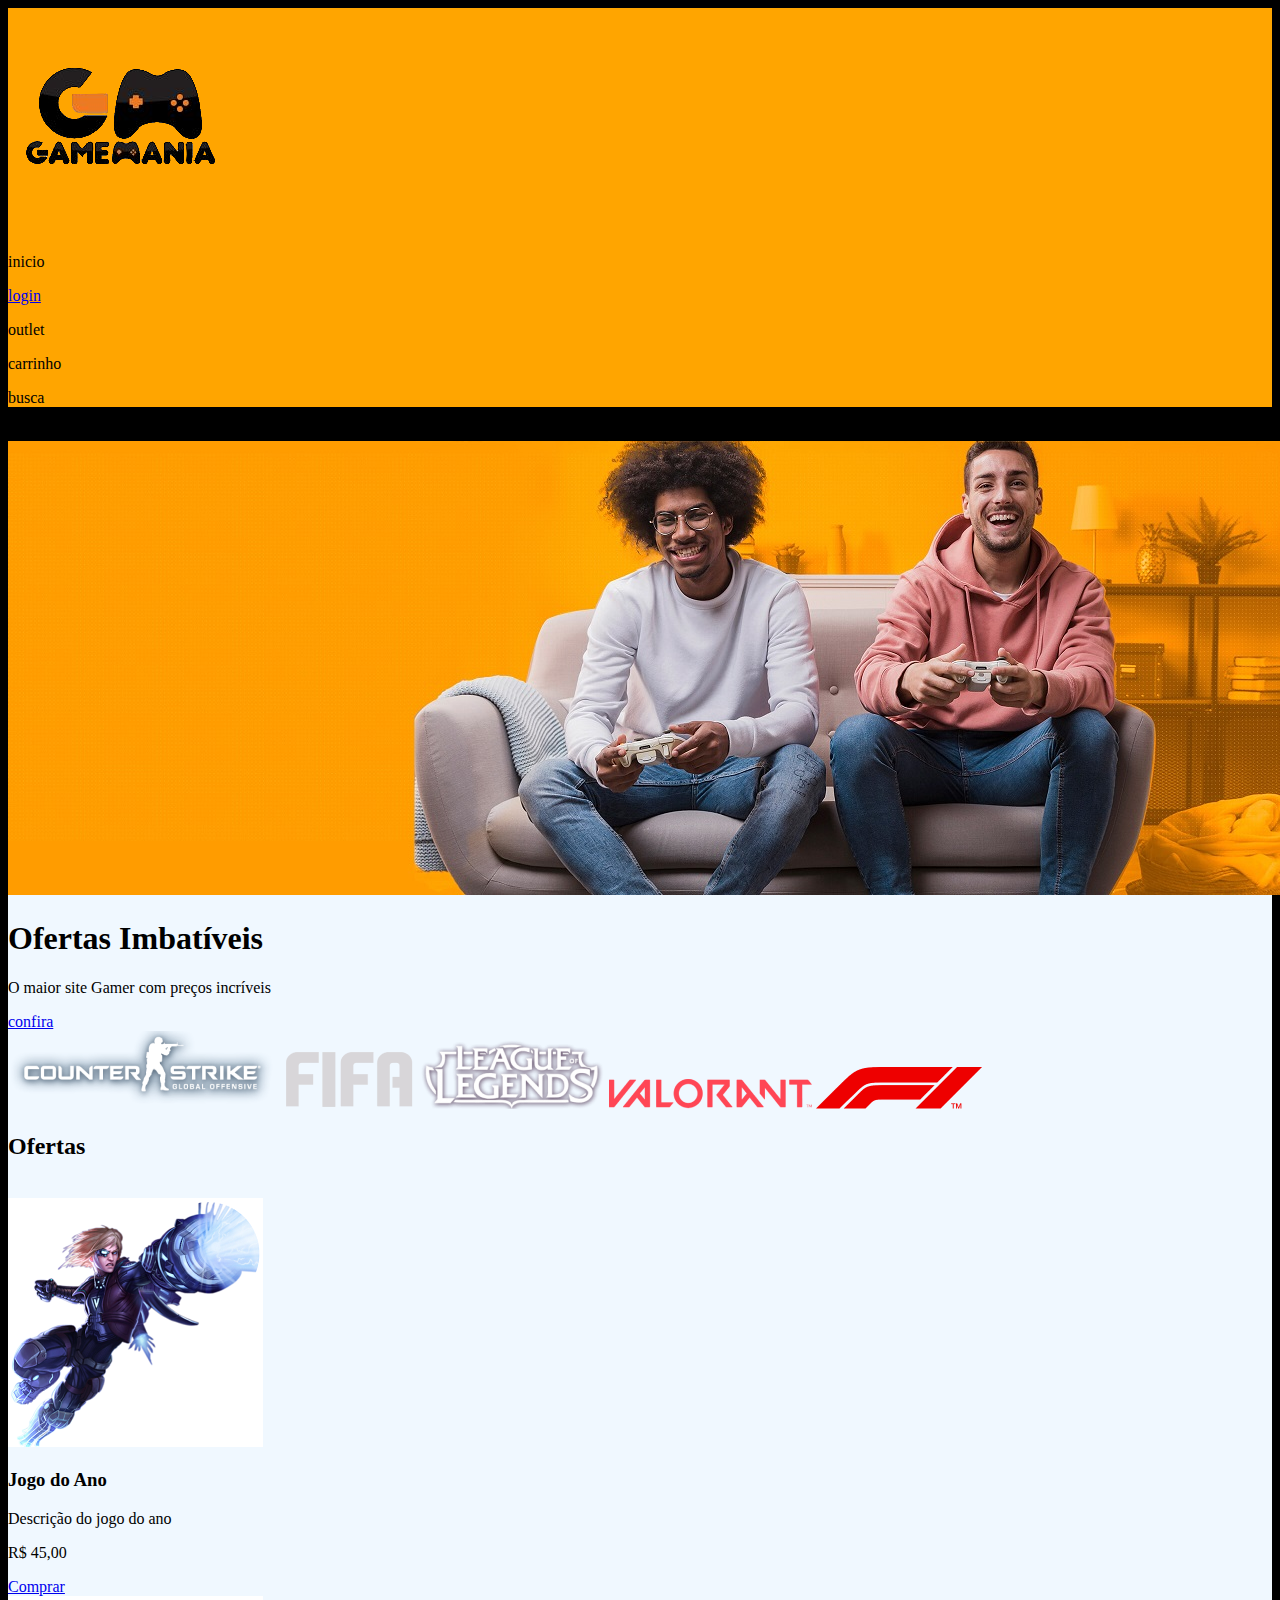
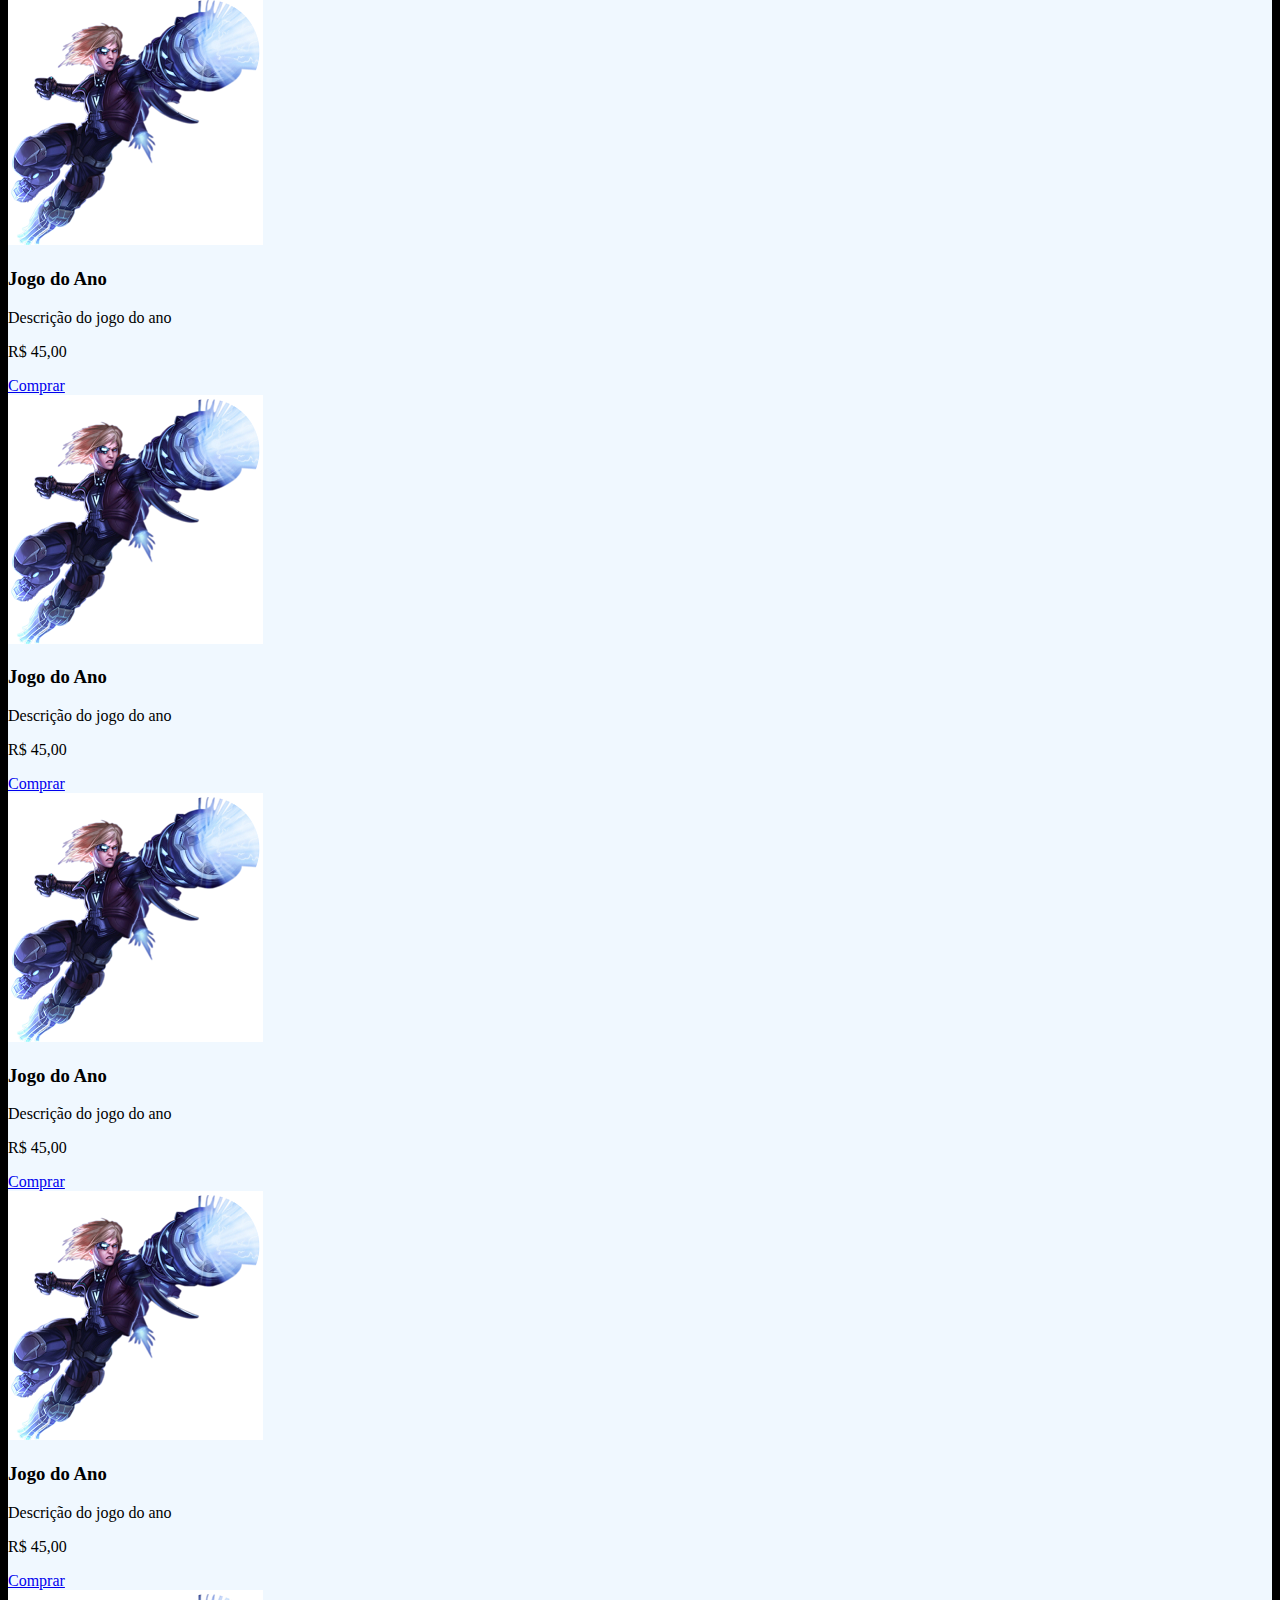
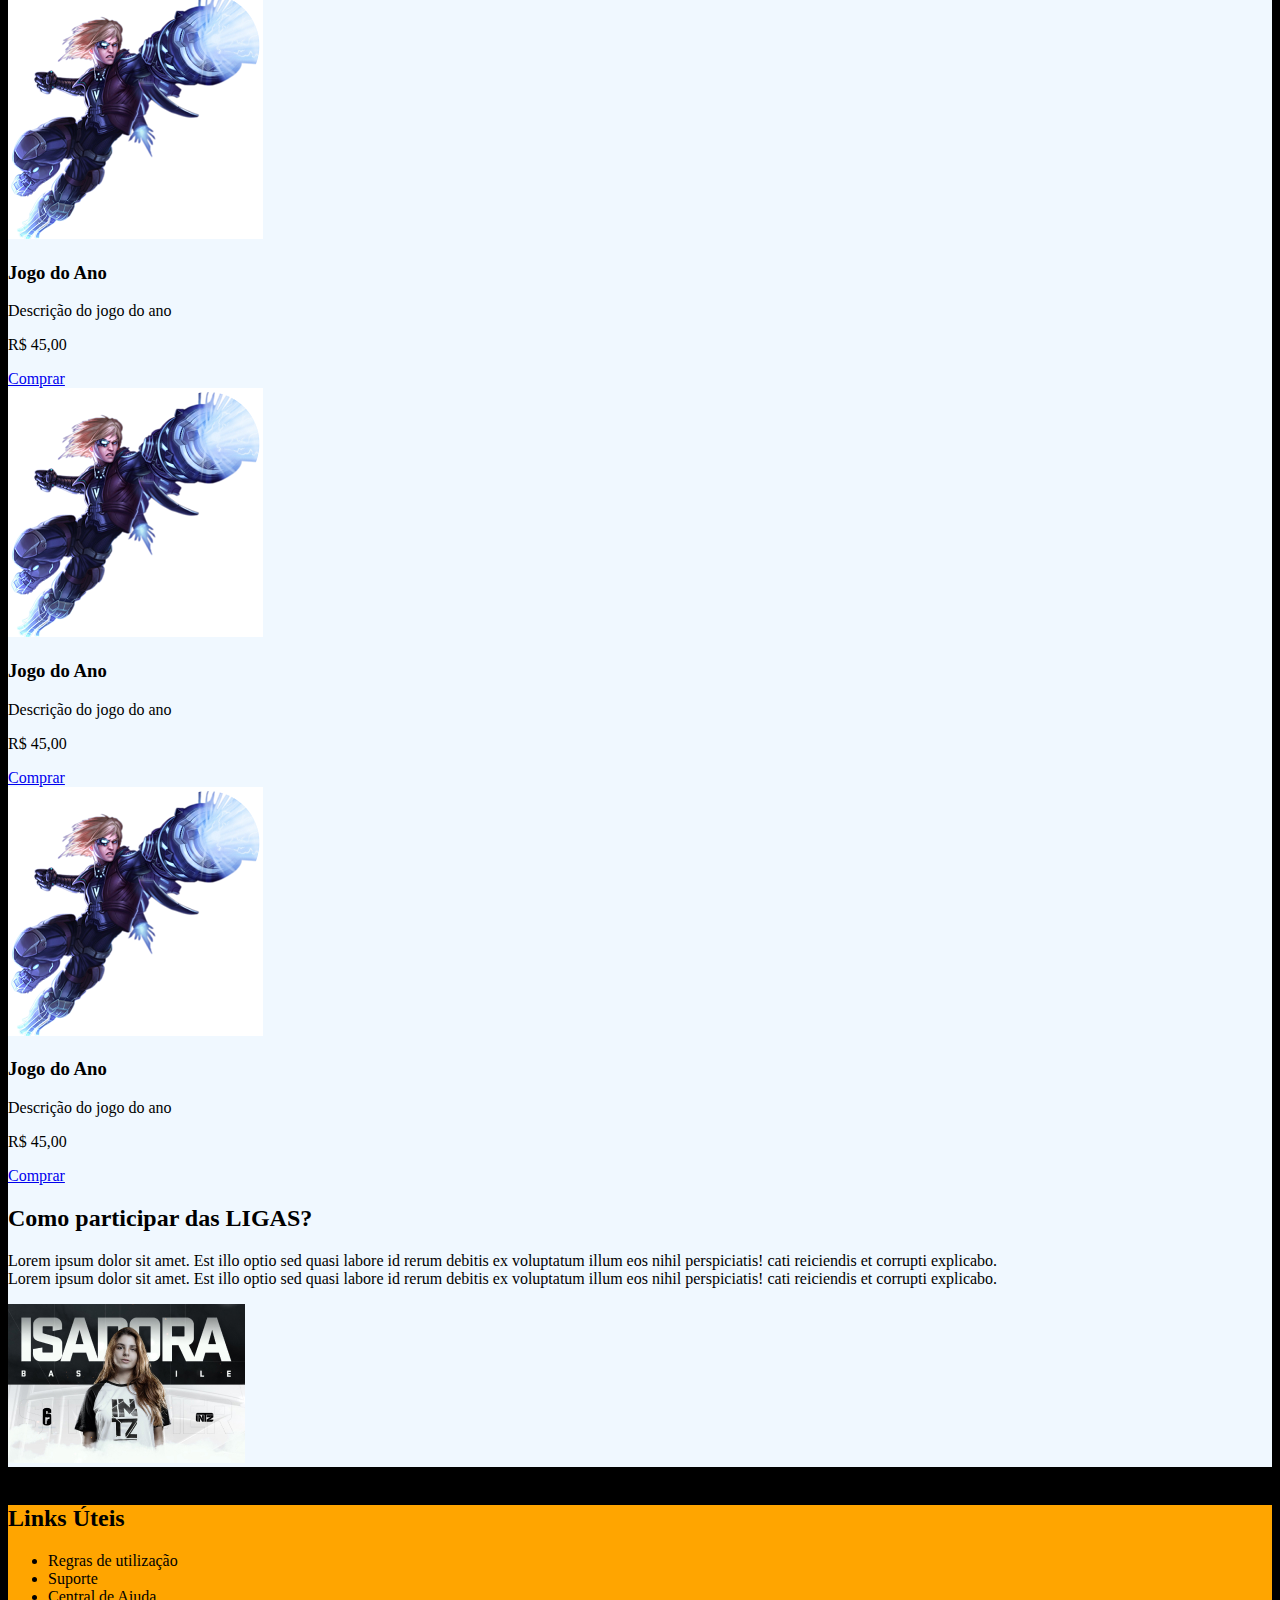
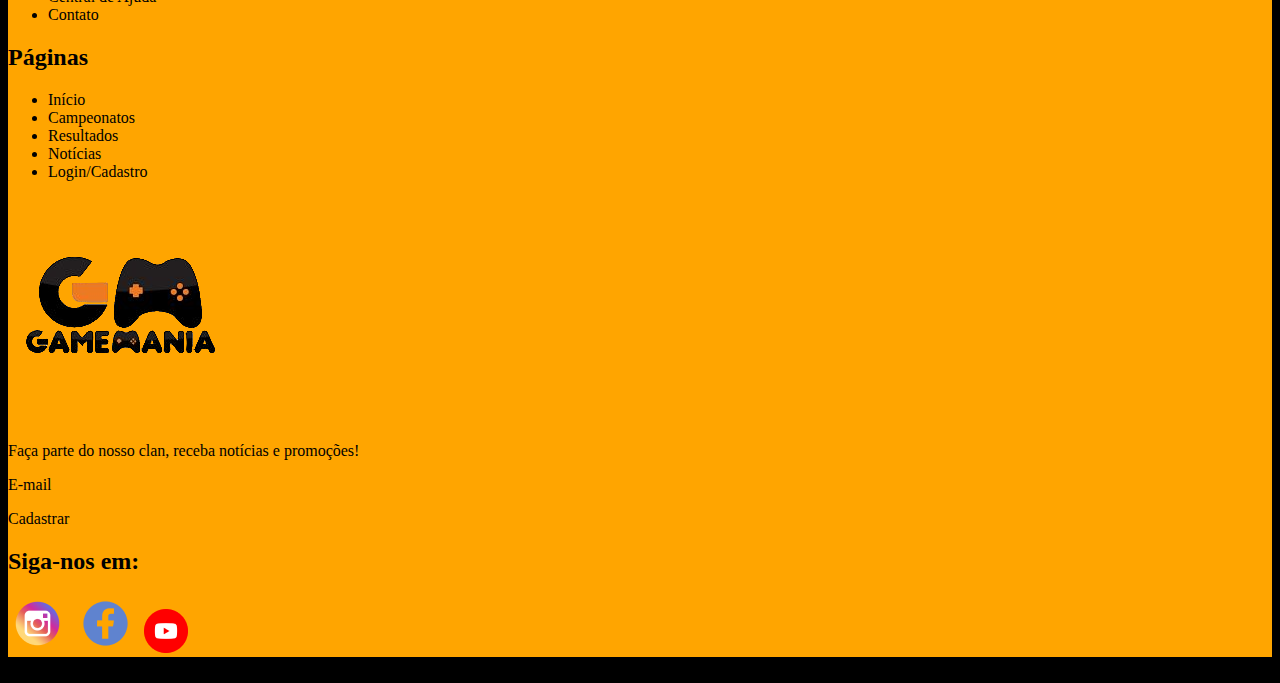
<file: SENAI - UC9/index.html>
<!DOCTYPE html>

<html lang="pt-br">
<head>
    <meta charset="UTF-8">
    <!-- meta http-arquivo -->
    <meta name="viewport" content="width=device-width, initial-scale=1.0">
    <title>Game Mania</title>
</head>
<body style="background-color: black;">
    <header style="background-color: orange;">
        <img src="img/logo_mania_sem_fundo.png" alt="Logo Game Mania">
        <nav>
            <p>inicio</p>
            <p><a href="login.html">login</a></p>
            <p>outlet</p>
            <p>carrinho</p>
            <p>busca</p>
        </nav>
    </header>
<br>
    <main style="background-color: aliceblue;">
        <img src="img/Banner.jpg" alt="Banner Destaque">
        <section>
            <h1>Ofertas Imbatíveis</h1>
            <p>O maior site Gamer com preços incríveis</p>
            <a href="#">confira</a>
        </section>

        <section>
            <img src="img/cs-logo.png" alt="Logo do CS">
            <img src="img/fifa.png" alt="Logo da Fifa">
            <img src="img/lol-logo.png" alt="Logo do LOL">
            <img src="img/valorant.png" alt="Logo do valorant">
            <img src="img/f1-logo.png" alt="Logo do f1">
        </section>
        <section>
            <h2>Ofertas</h2>
                <br>
                <img src="img/campeao-lol.png" alt="Logo Card">
                <h3>Jogo do Ano</h3>
                    <p>Descrição do jogo do ano</p>
                    <p>R$ 45,00</p>
                    <a href="#">Comprar</a>
                <br>
                <img src="img/campeao-lol.png" alt="Logo Card">
                <h3>Jogo do Ano</h3>
                    <p>Descrição do jogo do ano</p>
                    <p>R$ 45,00</p>
                    <a href="#">Comprar</a>
                <br>
                <img src="img/campeao-lol.png" alt="Logo Card">
                <h3>Jogo do Ano</h3>
                    <p>Descrição do jogo do ano</p>
                    <p>R$ 45,00</p>
                    <a href="#">Comprar</a>
                <br>
                <img src="img/campeao-lol.png" alt="Logo Card">
                <h3>Jogo do Ano</h3>
                    <p>Descrição do jogo do ano</p>
                    <p>R$ 45,00</p>
                    <a href="#">Comprar</a>
                <br>
                <img src="img/campeao-lol.png" alt="Logo Card">
                <h3>Jogo do Ano</h3>
                    <p>Descrição do jogo do ano</p>
                    <p>R$ 45,00</p>
                    <a href="#">Comprar</a>
                <br>
                <img src="img/campeao-lol.png" alt="Logo Card">
                <h3>Jogo do Ano</h3>
                    <p>Descrição do jogo do ano</p>
                    <p>R$ 45,00</p>
                    <a href="#">Comprar</a>
                <br>
                <img src="img/campeao-lol.png" alt="Logo Card">
                <h3>Jogo do Ano</h3>
                    <p>Descrição do jogo do ano</p>
                    <p>R$ 45,00</p>
                    <a href="#">Comprar</a>
                <br>
                <img src="img/campeao-lol.png" alt="Logo Card">
                <h3>Jogo do Ano</h3>
                    <p>Descrição do jogo do ano</p>
                    <p>R$ 45,00</p>
                    <a href="#">Comprar</a>
                <br>

        </section>
        <section>
            <h2>
                Como participar das LIGAS?
            </h2>
            <p>
                Lorem ipsum dolor sit amet. Est illo optio sed quasi labore id rerum debitis ex voluptatum illum eos nihil perspiciatis! cati reiciendis et corrupti explicabo.
                <br>
                Lorem ipsum dolor sit amet. Est illo optio sed quasi labore id rerum debitis ex voluptatum illum eos nihil perspiciatis! cati reiciendis et corrupti explicabo.
            </p>
            <img src="img/cardnews.jpg" alt="Jogadora">
        </section>
    </main>
<br>
    <footer style="background-color: orange">
        <h2>
            Links Úteis
        </h2>
        <ul>
            <li>Regras de utilização</li>
            <li>Suporte</li>
            <li>Central de Ajuda</li>
            <li>Contato</li>
        </ul>

        <h2>
            Páginas
        </h2>
        <ul>
            <li>Início</li>
            <li>Campeonatos</li>
            <li>Resultados</li>
            <li>Notícias</li>
            <li>Login/Cadastro</li>
        </ul>
        <img src="img/logo_mania_sem_fundo.png" alt="Logo do rodapé">

        <p>Faça parte do nosso clan, receba notícias e promoções!</p>

        <form action="">
            <p>E-mail</p>
            <p>Cadastrar</p>
        </form>
        <h2>Siga-nos em:</h2>
        <img src="img/logo-instagram.png" alt="Logo do Instagram">
        <img src="img/logo-facebook.png" alt="Logo do Facebook">
        <img src="img/logo-yt.png" alt="Logo do Youtube">
    </footer>
<br>
</body>
</html>
</file>
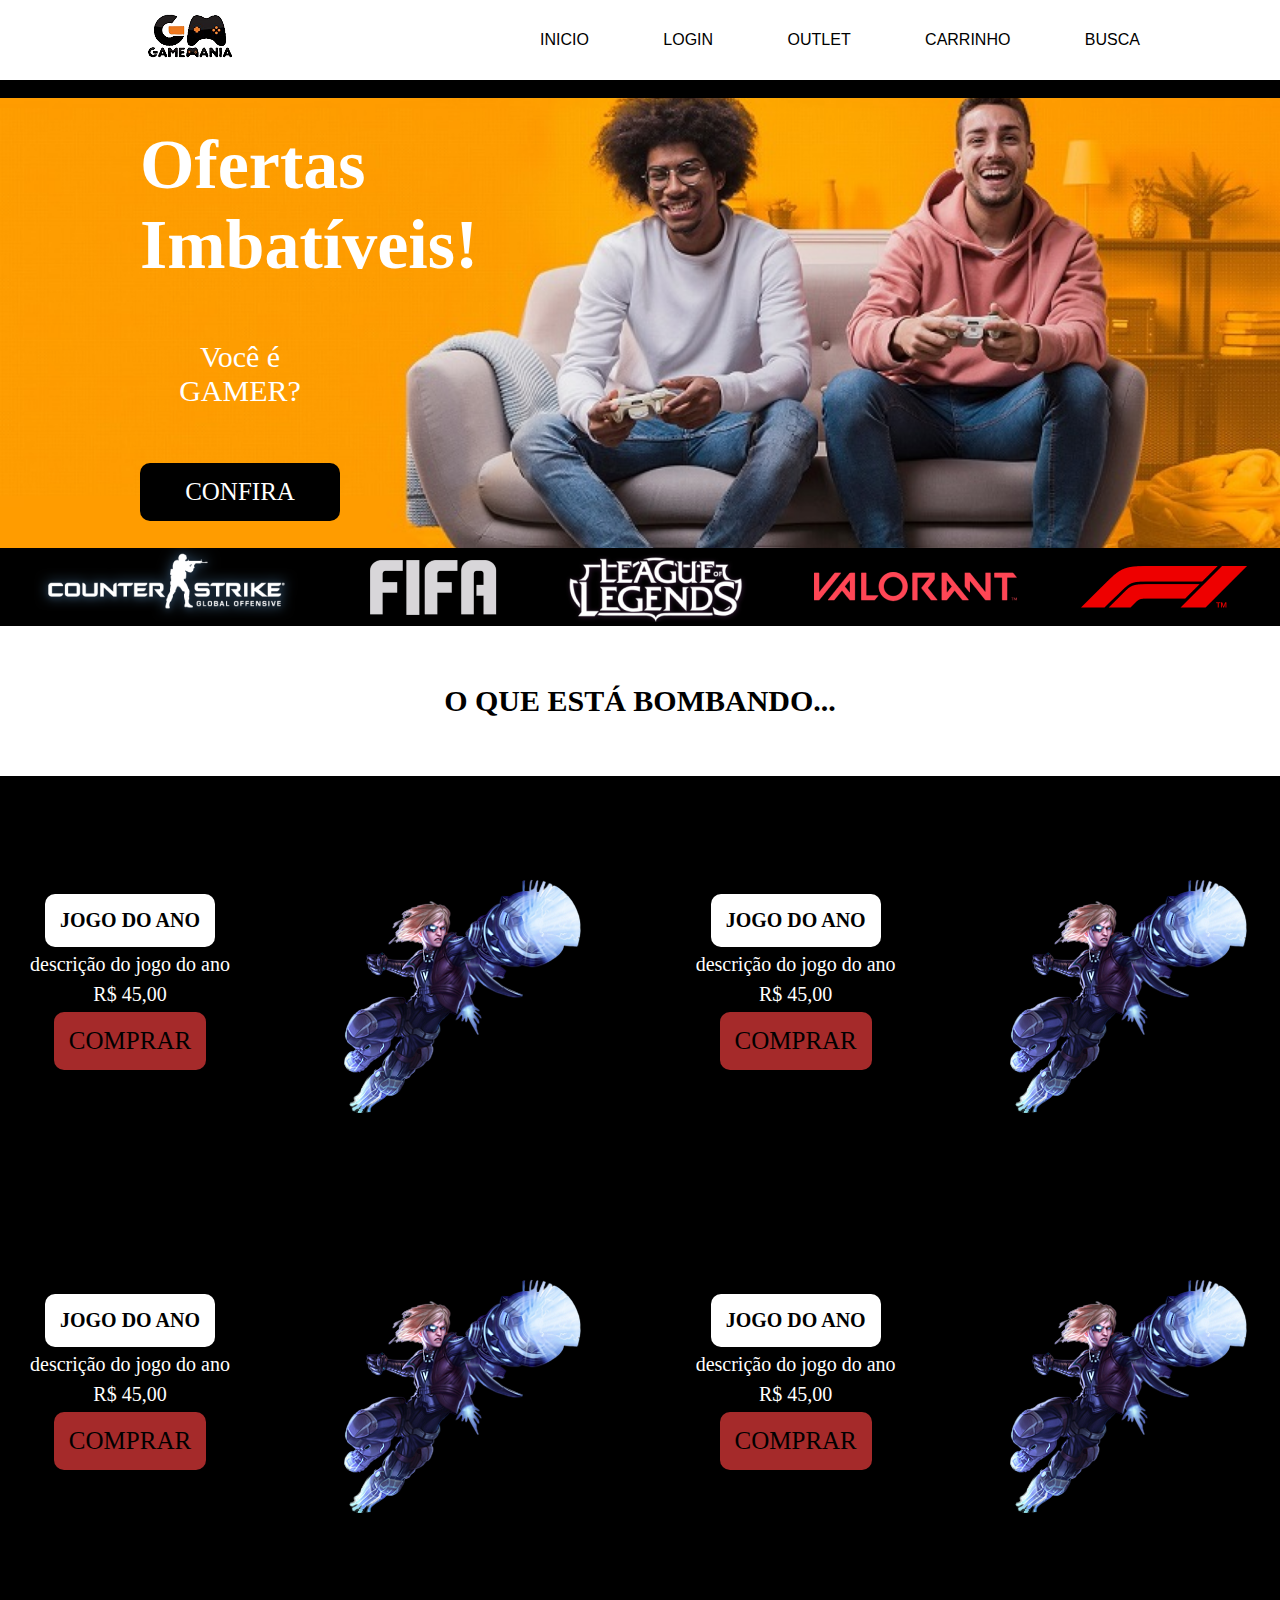
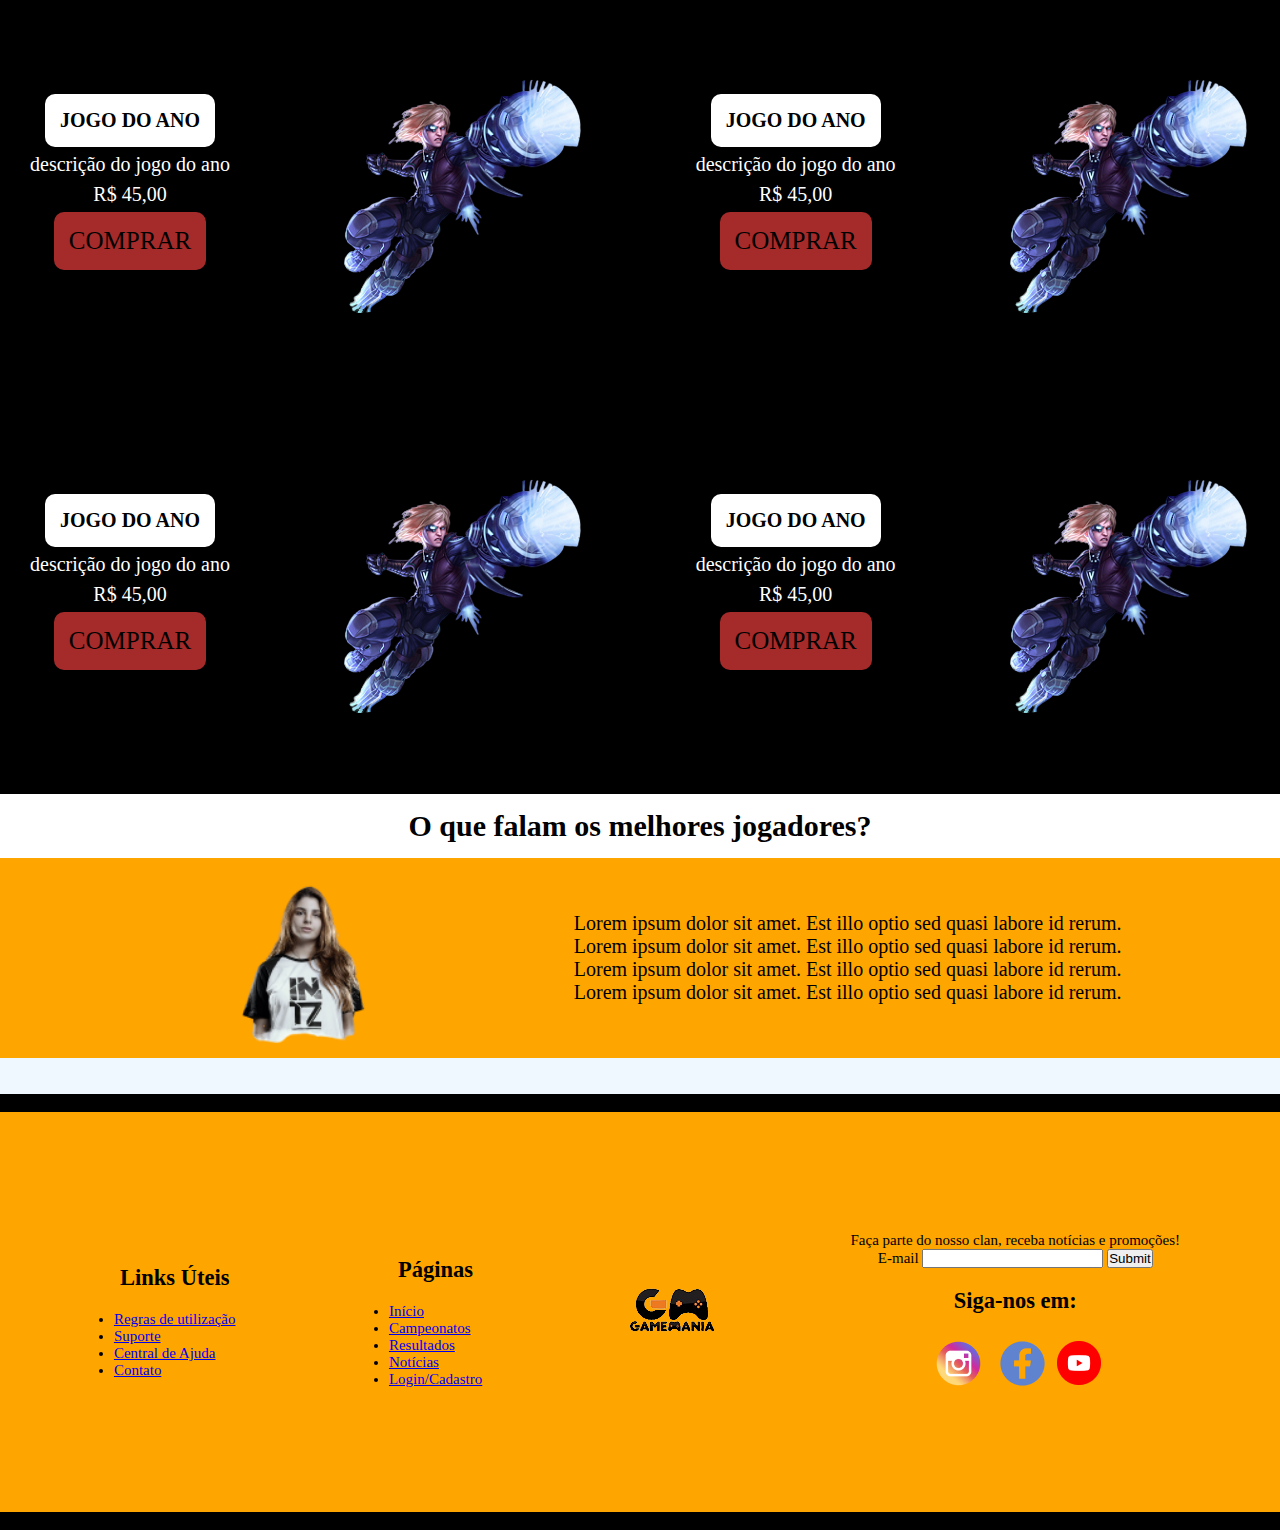
<file: SENAI - UC9 - ER02 - BOOTSTRAP/index_er02.html>
<!DOCTYPE html>

<html lang="pt-br">
<head>
    <meta charset="UTF-8">
    <!-- meta http-arquivo -->
    <meta name="viewport" content="width=device-width, initial-scale=1.0">
    <link rel="stylesheet" href="css/style.css">
    <title>Home - Game Mania</title>
    <link rel="stylesheet" type="text/css" href="css/style.css">
    <link href="https://cdn.jsdelivr.net/npm/bootstrap@5.0.2/dist/css/bootstrap.min.css" rel="stylesheet" integrity="sha384-EVSTQN3/azprG1Anm3QDgpJLIm9Nao0Yz1ztcQTwFspd3yD65VohhpuuCOmLASjC" crossorigin="anonymous">
</head>
<body style="background-color: black;">
    <header>
        <div class="container-grid cabecalho">
            <a href="index_er02.html"><img src="img/logo_mania_sem_fundo.png" alt="Logo Game Mania"></a>
            <nav class="menu">
                <a href="">inicio</a>
                <a href="login_er02.html">login</a>
                <a href="">outlet</a>
                <a href="">carrinho</a>
                <a href="">busca</a>
            </nav>
        </div>
    </header>
<br>
    <main style="background-color: aliceblue;">
        
        <section class="banner">
            <div class="container-grid posicionamento-banner">
                <div class="conteudo-banner">
                    <h1>Ofertas Imbatíveis!</h1>
                    <p>Você é GAMER?</p>
                    <a href="#">confira</a>
                </div>
               
            </div>
        </section>

        <section class="container-grid logos">
            <img src="img/cs-logo.png" alt="Logo do CS">
            <img src="img/fifa.png" alt="Logo da Fifa">
            <img src="img/lol-logo.png" alt="Logo do LOL">
            <img src="img/valorant.png" alt="Logo do valorant">
            <img src="img/f1-logo.png" alt="Logo do f1">
        </section>
        
        <section class="container-grid ofertas">
                <h2>O que está bombando...</h2>
                <br>
                <div class="linha1">
                    <img src="img/campeao-lol.png" alt="Logo Card">
                    <div class="ofertas-texto">
                        <h3>jogo do ano</h3>
                        <p>descrição do jogo do ano</p>
                        <p>R$ 45,00</p>
                        <a href="#">comprar</a>
                    <br>
                    </div>
                    <img src="img/campeao-lol.png" alt="Logo Card">
                    <div class="ofertas-texto">
                        <h3>jogo do ano</h3>
                        <p>descrição do jogo do ano</p>
                        <p>R$ 45,00</p>
                        <a href="#">comprar</a>
                    <br>
                    </div>
                </div>
                <div class="linha1">
                    <img src="img/campeao-lol.png" alt="Logo Card">
                    <div class="ofertas-texto">
                        <h3>jogo do ano</h3>
                        <p>descrição do jogo do ano</p>
                        <p>R$ 45,00</p>
                        <a href="#">comprar</a>
                    <br>
                    </div>
                    <img src="img/campeao-lol.png" alt="Logo Card">
                    <div class="ofertas-texto">
                        <h3>jogo do ano</h3>
                        <p>descrição do jogo do ano</p>
                        <p>R$ 45,00</p>
                        <a href="#">comprar</a>
                    <br>
                    </div>
                </div>
                <div class="linha1">
                    <img src="img/campeao-lol.png" alt="Logo Card">
                    <div class="ofertas-texto">
                        <h3>jogo do ano</h3>
                        <p>descrição do jogo do ano</p>
                        <p>R$ 45,00</p>
                        <a href="#">comprar</a>
                    <br>
                    </div>
                    <img src="img/campeao-lol.png" alt="Logo Card">
                    <div class="ofertas-texto">
                        <h3>jogo do ano</h3>
                        <p>descrição do jogo do ano</p>
                        <p>R$ 45,00</p>
                        <a href="#">comprar</a>
                    <br>
                    </div>
                </div>
                <div class="linha1">
                    <img src="img/campeao-lol.png" alt="Logo Card">
                    <div class="ofertas-texto">
                        <h3>jogo do ano</h3>
                        <p>descrição do jogo do ano</p>
                        <p>R$ 45,00</p>
                        <a href="#">comprar</a>
                    <br>
                    </div>
                    <img src="img/campeao-lol.png" alt="Logo Card">
                    <div class="ofertas-texto">
                        <h3>jogo do ano</h3>
                        <p>descrição do jogo do ano</p>
                        <p>R$ 45,00</p>
                        <a href="#">comprar</a>
                    <br>
                    </div>
                </div>
            </div>
            
        </section>
        
        <section class="info">
            <h2>
                O que falam os melhores jogadores?
            </h2>
            <div class="posicao-info">
                <p>
                    Lorem ipsum dolor sit amet. Est illo optio sed quasi labore id rerum.
                    <br>
                    Lorem ipsum dolor sit amet. Est illo optio sed quasi labore id rerum.
                    <br>
                    Lorem ipsum dolor sit amet. Est illo optio sed quasi labore id rerum.
                    <br>
                    Lorem ipsum dolor sit amet. Est illo optio sed quasi labore id rerum.
                </p>
                <img src="img/cardnews.png" alt="Jogadora">
            </div>

        </section>
    </main>
<br>
    <footer class="rodape">
        <div class="coluna1">
            <h2>
                Links Úteis
            </h2>
            <ul>
                <li><a href="#">Regras de utilização</a></li>
                <li><a href="#">Suporte</a></li>
                <li><a href="#">Central de Ajuda</a></li>
                <li><a href="#">Contato</a></li>
            </ul>
        </div>
        <div class="coluna2">
            <h2>
                Páginas
            </h2>
            <ul>
                <li><a href="#">Início</a></li>
                <li><a href="#">Campeonatos</a></li>
                <li><a href="#">Resultados</a></li>
                <li><a href="#">Notícias</a></li>
                <li><a href="#">Login/Cadastro</a></li>
            </ul>
        </div>
        <img src="img/logo_mania_sem_fundo.png" alt="Logo do rodapé">
        <div class="coluna3">
            <p>Faça parte do nosso clan, receba notícias e promoções!</p>
            <form action="">
                <label for="email">E-mail</label>
                <input type="email" id="fulano@empresa.com">
                <input type="submit" id="btn-inscrever" name="btn-inscrever" placeholder="Inscrever" required>
            </form>

            <h2>Siga-nos em:</h2>
            <div class="posicao-logos">
                <img src="img/logo-instagram.png" alt="Logo do Instagram">
                <img src="img/logo-facebook.png" alt="Logo do Facebook">
                <img src="img/logo-yt.png" alt="Logo do Youtube">
            </div>
        </div>
        
    </footer>
<br>
</body>
<script src="https://cdn.jsdelivr.net/npm/bootstrap@5.0.2/dist/js/bootstrap.bundle.min.js" integrity="sha384-MrcW6ZMFYlzcLA8Nl+NtUVF0sA7MsXsP1UyJoMp4YLEuNSfAP+JcXn/tWtIaxVXM" crossorigin="anonymous"></script>
</html>
</file>
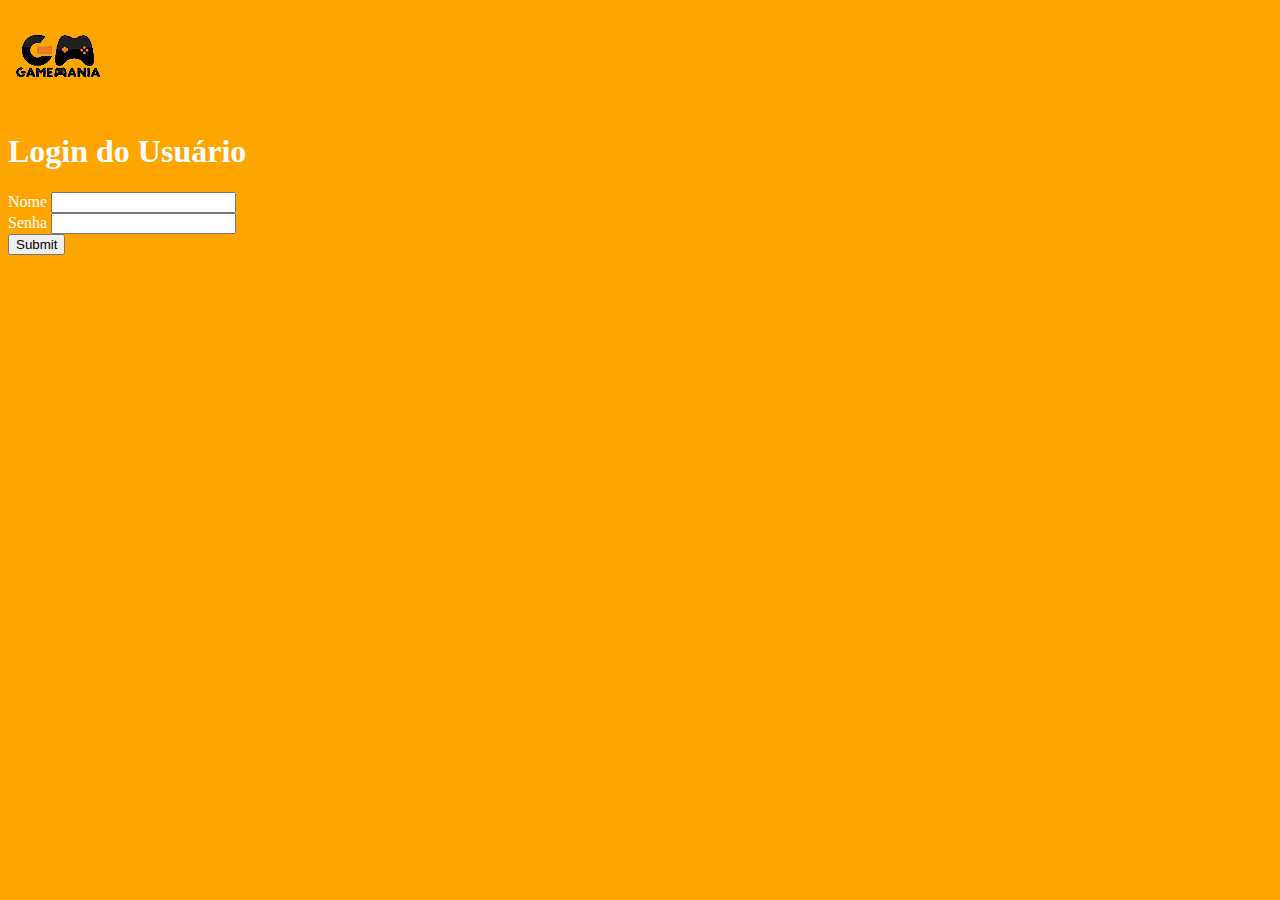
<file: SENAI - UC9 - ER02 - BOOTSTRAP/login_er02.html>
<!DOCTYPE html>
<html lang="pt-br">
<head>
    <meta charset="UTF-8">
    <meta http-equiv="X-UA-Compatible" content="IE=edge">
    <meta name="viewport" content="width=device-width, initial-scale=1.0">
    <title>Login</title>
</head>
<body style="background-color: orange; color: white;" >
    <a href="index_er02.html"><img src="img/logo_mania_sem_fundo.png" alt="Logo Game Mania"></a>
    <h1>
        Login do Usuário
    </h1>
    <form>
        <label for="name">Nome</label>
        <input type="text" id="name"><br>
        <label for="password-example">Senha</label>
        <input type="password" id="password-example"><br>
        <input type="submit" id="btn-enviar" name="btn-enviar" required>
    </form>
</body>
</html>
</file>
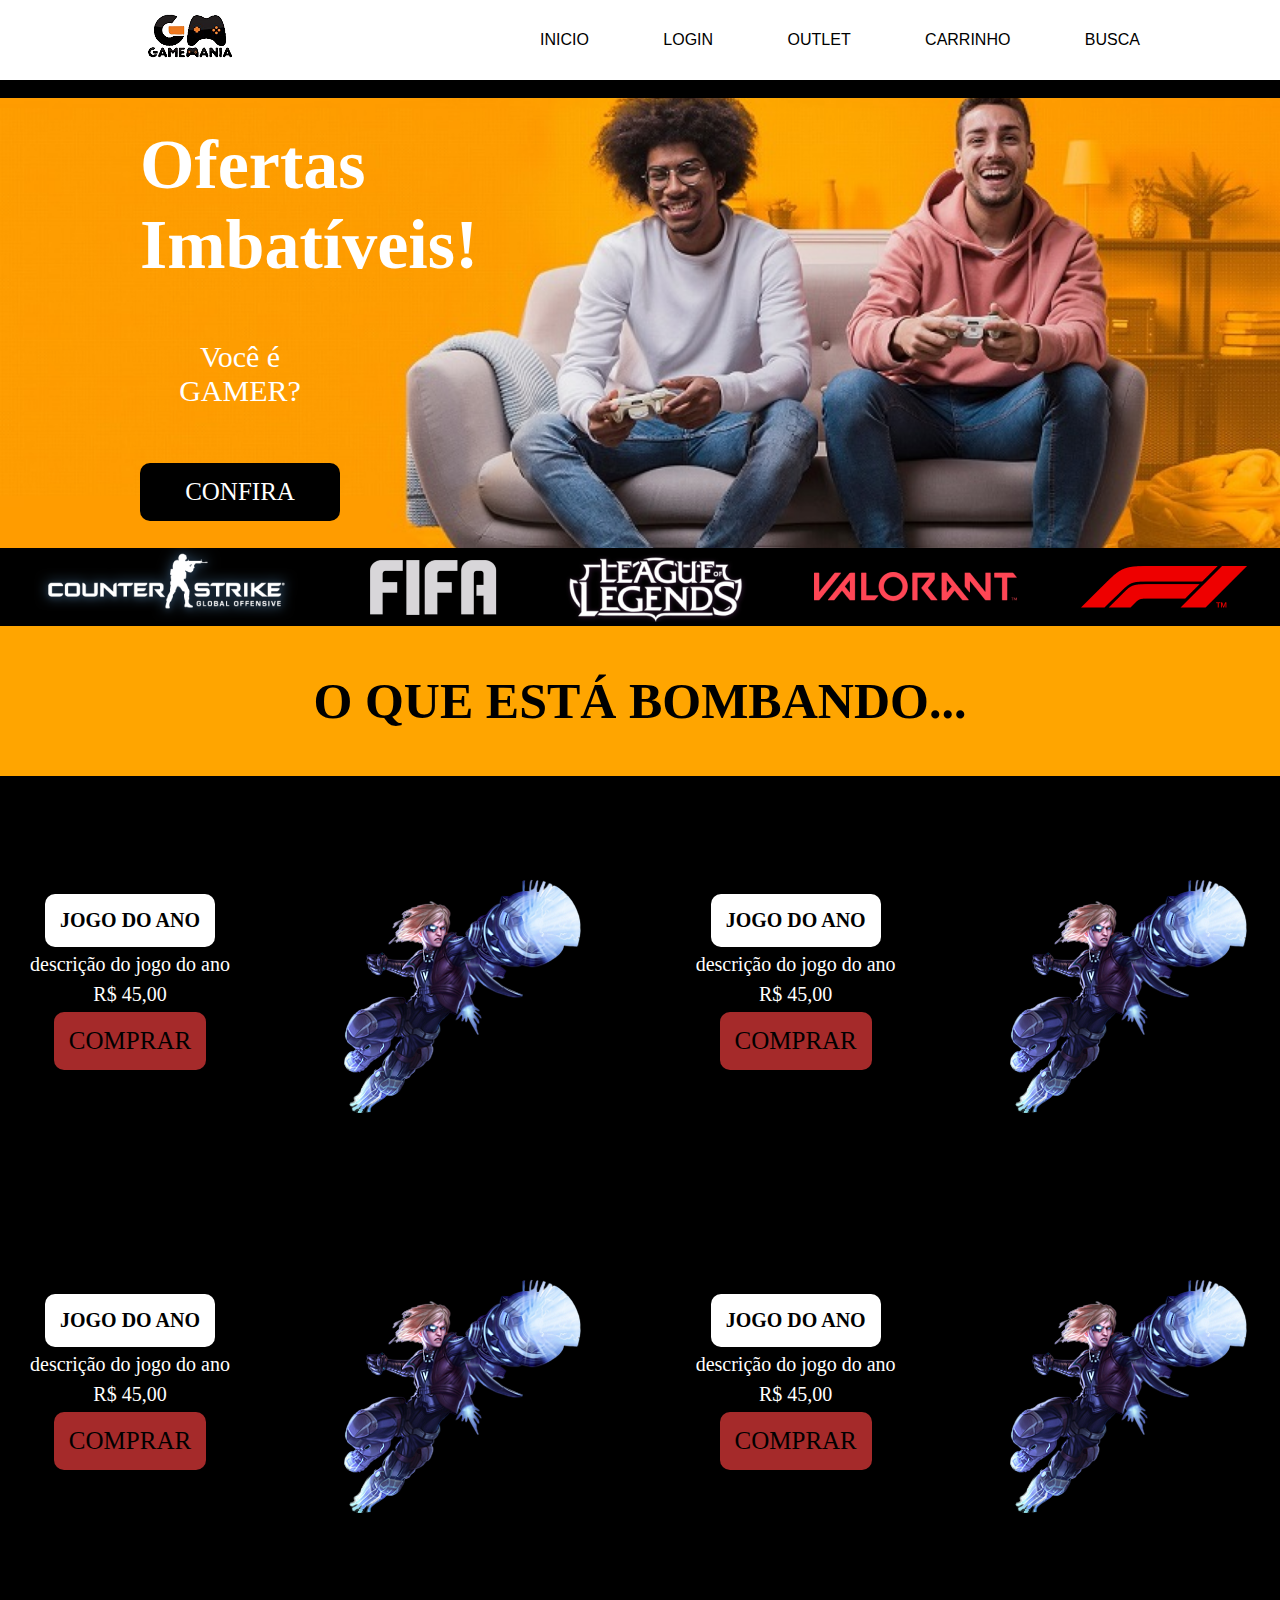
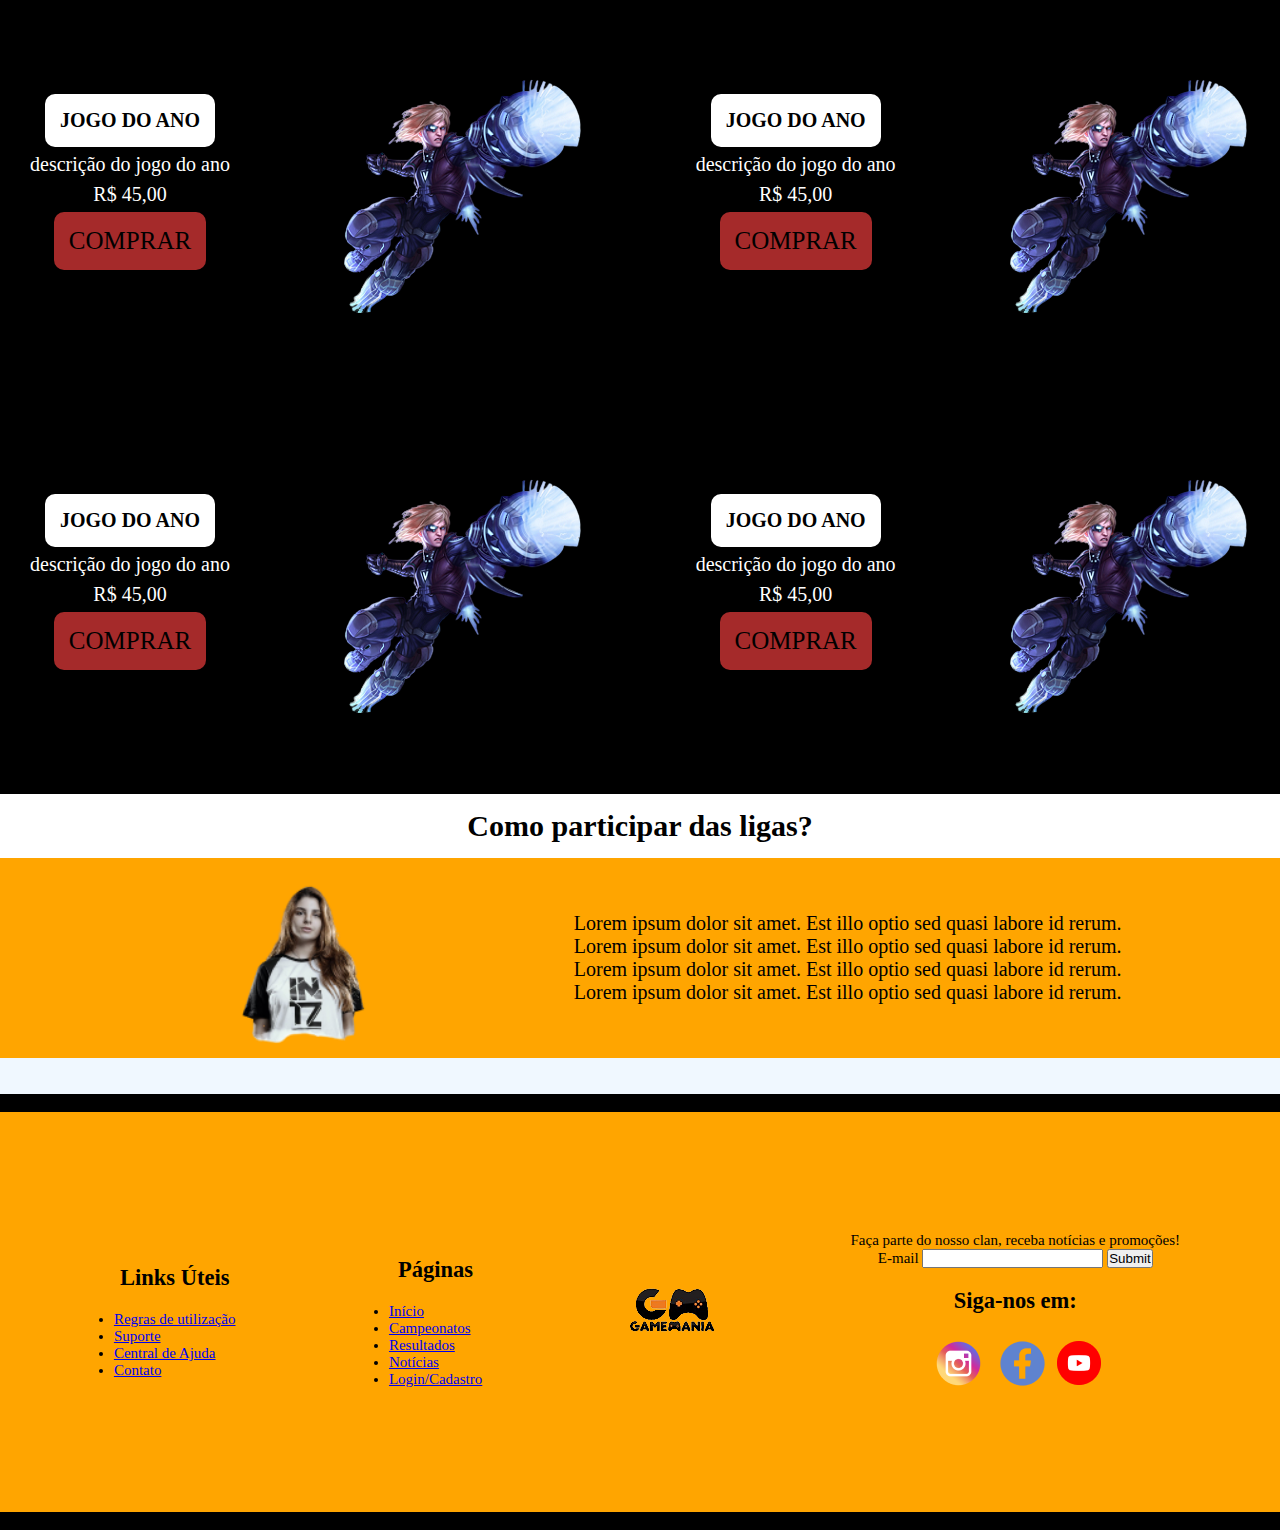
<file: SENAI - UC9 - ER02/index_er02.html>
<!DOCTYPE html>

<html lang="pt-br">
<head>
    <meta charset="UTF-8">
    <!-- meta http-arquivo -->
    <meta name="viewport" content="width=device-width, initial-scale=1.0">
    <link rel="stylesheet" href="css/style.css">
    <title>Home - Game Mania</title>
</head>
<body style="background-color: black;">
    <header>
        <div class="container-grid cabecalho">
            <a href="index_er02.html"><img src="img/logo_mania_sem_fundo.png" alt="Logo Game Mania"></a>
            <nav class="menu">
                <a href="">inicio</a>
                <a href="login_er02.html">login</a>
                <a href="">outlet</a>
                <a href="">carrinho</a>
                <a href="">busca</a>
            </nav>
        </div>
    </header>
<br>
    <main style="background-color: aliceblue;">
        
        <section class="banner">
            <div class="container-grid posicionamento-banner">
                <div class="conteudo-banner">
                    <h1>Ofertas Imbatíveis!</h1>
                    <p>Você é GAMER?</p>
                    <a href="#">confira</a>
                </div>
               
            </div>
        </section>

        <section class="container-grid logos">
            <img src="img/cs-logo.png" alt="Logo do CS">
            <img src="img/fifa.png" alt="Logo da Fifa">
            <img src="img/lol-logo.png" alt="Logo do LOL">
            <img src="img/valorant.png" alt="Logo do valorant">
            <img src="img/f1-logo.png" alt="Logo do f1">
        </section>
        
        <section class="container-grid ofertas">
                <h2>o que está bombando...</h2>
                <br>
                <div class="linha1">
                    <img src="img/campeao-lol.png" alt="Logo Card">
                    <div class="ofertas-texto">
                        <h3>jogo do ano</h3>
                        <p>descrição do jogo do ano</p>
                        <p>R$ 45,00</p>
                        <a href="#">comprar</a>
                    <br>
                    </div>
                    <img src="img/campeao-lol.png" alt="Logo Card">
                    <div class="ofertas-texto">
                        <h3>jogo do ano</h3>
                        <p>descrição do jogo do ano</p>
                        <p>R$ 45,00</p>
                        <a href="#">comprar</a>
                    <br>
                    </div>
                </div>
                <div class="linha1">
                    <img src="img/campeao-lol.png" alt="Logo Card">
                    <div class="ofertas-texto">
                        <h3>jogo do ano</h3>
                        <p>descrição do jogo do ano</p>
                        <p>R$ 45,00</p>
                        <a href="#">comprar</a>
                    <br>
                    </div>
                    <img src="img/campeao-lol.png" alt="Logo Card">
                    <div class="ofertas-texto">
                        <h3>jogo do ano</h3>
                        <p>descrição do jogo do ano</p>
                        <p>R$ 45,00</p>
                        <a href="#">comprar</a>
                    <br>
                    </div>
                </div>
                <div class="linha1">
                    <img src="img/campeao-lol.png" alt="Logo Card">
                    <div class="ofertas-texto">
                        <h3>jogo do ano</h3>
                        <p>descrição do jogo do ano</p>
                        <p>R$ 45,00</p>
                        <a href="#">comprar</a>
                    <br>
                    </div>
                    <img src="img/campeao-lol.png" alt="Logo Card">
                    <div class="ofertas-texto">
                        <h3>jogo do ano</h3>
                        <p>descrição do jogo do ano</p>
                        <p>R$ 45,00</p>
                        <a href="#">comprar</a>
                    <br>
                    </div>
                </div>
                <div class="linha1">
                    <img src="img/campeao-lol.png" alt="Logo Card">
                    <div class="ofertas-texto">
                        <h3>jogo do ano</h3>
                        <p>descrição do jogo do ano</p>
                        <p>R$ 45,00</p>
                        <a href="#">comprar</a>
                    <br>
                    </div>
                    <img src="img/campeao-lol.png" alt="Logo Card">
                    <div class="ofertas-texto">
                        <h3>jogo do ano</h3>
                        <p>descrição do jogo do ano</p>
                        <p>R$ 45,00</p>
                        <a href="#">comprar</a>
                    <br>
                    </div>
                </div>
            </div>
            
        </section>
        
        <section class="container-grid info">
            <h2>
                Como participar das ligas?
            </h2>
            <div class="posicao-info">
                <p>
                    Lorem ipsum dolor sit amet. Est illo optio sed quasi labore id rerum.
                    <br>
                    Lorem ipsum dolor sit amet. Est illo optio sed quasi labore id rerum.
                    <br>
                    Lorem ipsum dolor sit amet. Est illo optio sed quasi labore id rerum.
                    <br>
                    Lorem ipsum dolor sit amet. Est illo optio sed quasi labore id rerum.
                </p>
                <img src="img/cardnews.png" alt="Jogadora">
            </div>

        </section>
    </main>
<br>
    <footer class="rodape">
        <div class="coluna1">
            <h2>
                Links Úteis
            </h2>
            <ul>
                <li><a href="#">Regras de utilização</a></li>
                <li><a href="#">Suporte</a></li>
                <li><a href="#">Central de Ajuda</a></li>
                <li><a href="#">Contato</a></li>
            </ul>
        </div>
        <div class="coluna2">
            <h2>
                Páginas
            </h2>
            <ul>
                <li><a href="#">Início</a></li>
                <li><a href="#">Campeonatos</a></li>
                <li><a href="#">Resultados</a></li>
                <li><a href="#">Notícias</a></li>
                <li><a href="#">Login/Cadastro</a></li>
            </ul>
        </div>
        <img src="img/logo_mania_sem_fundo.png" alt="Logo do rodapé">
        <div class="coluna3">
            <p>Faça parte do nosso clan, receba notícias e promoções!</p>
            <form action="">
                <label for="email">E-mail</label>
                <input type="email" id="fulano@empresa.com">
                <input type="submit" id="btn-inscrever" name="btn-inscrever" required>
            </form>

            <h2>Siga-nos em:</h2>
            <div class="posicao-logos">
                <img src="img/logo-instagram.png" alt="Logo do Instagram">
                <img src="img/logo-facebook.png" alt="Logo do Facebook">
                <img src="img/logo-yt.png" alt="Logo do Youtube">
            </div>
        </div>
        
    </footer>
<br>
</body>
</html>
</file>
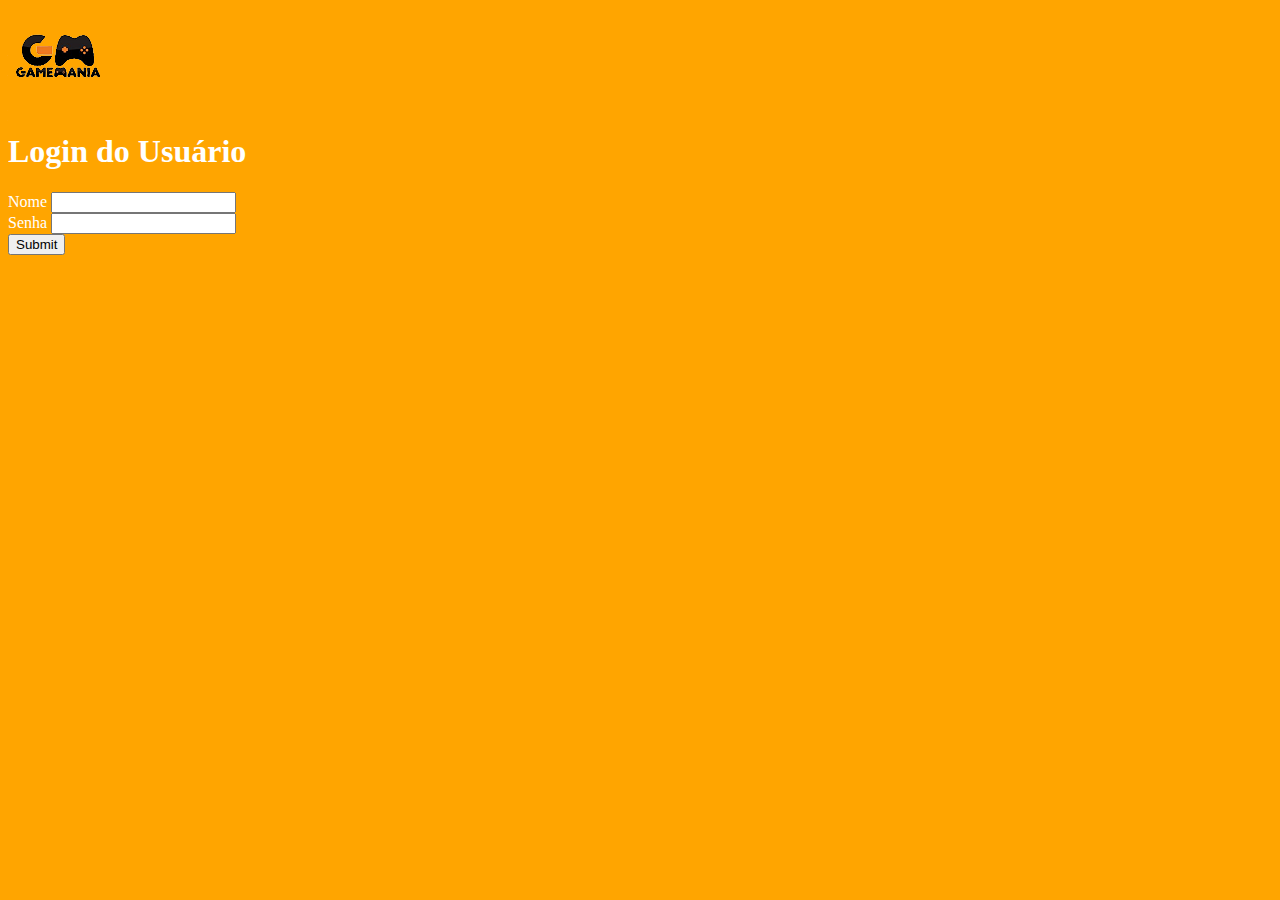
<file: SENAI - UC9 - ER02/login.html>
<!DOCTYPE html>
<html lang="pt-br">
<head>
    <meta charset="UTF-8">
    <meta http-equiv="X-UA-Compatible" content="IE=edge">
    <meta name="viewport" content="width=device-width, initial-scale=1.0">
    <title>Login</title>
</head>
<body style="background-color: orange; color: white;" >
    <a href="index.html"><img src="img/logo_mania_sem_fundo.png" alt="Logo Game Mania"></a>
    <h1>
        Login do Usuário
    </h1>
    <form>
        <label for="name">Nome</label>
        <input type="text" id="name"><br>
        <label for="password-example">Senha</label>
        <input type="password" id="password-example"><br>
        <input type="submit" id="btn-enviar" name="btn-enviar" required>
    </form>
</body>
</html>
</file>
<file: SENAI - UC9 - ER02 - BOOTSTRAP/css/style.css>
/* RESET CSS */
* {
        margin: 0;
        padding: 0;
        box-sizing: border-box;
}


header {
    background-color: white;
    height: 80px;
}

.container-grid {
    width: 1000px;
    margin: 0 auto;
}

.cabecalho {
    display: flex;
    justify-content: space-between;
    height: 80px;
    align-items: center;
}

.menu {
    display: flex;
    justify-content: space-between;
    width: 600px;
}

.menu a {
    color: black;
    text-decoration: none;
    text-transform: uppercase;
    font-family: 'Roboto', sans-serif;
}

.banner {
    background-image: url(../img/Banner.jpg);
    height: 450px;
    background-position: center;
    background-color: black;
    background-size: cover;
}

.conteudo-banner {
    height: 450px;
    width: 200px;

    display: flex;
    flex-direction: column;
    justify-content: space-around;
    align-items: left;

}

.posicionamento-banner {
    display: flex;
    justify-content: flex-start;
    align-items: center;
    height: 100%;
}

.conteudo-banner h1 {
    color: white;
    font-family: 'Roboto Slab', serif;
    font-size: 70px;
    text-align: center;
}

.conteudo-banner p {
    color: white;
    font-family: 'Roboto Slab', serif;
    font-size: 30px;
    text-align: center;
}

.conteudo-banner a {
    color: white;
    font-family: 'Roboto Slab', serif;
    font-size: 25px;
    text-transform: uppercase;
    text-decoration: none;
    background-color: black;
    padding: 15px;
    border-radius: 10px;
    text-align: center;
}

.logos {
    display: flex;
    width: 100%;
    background-color: black;
    justify-content: space-around;
    align-items: center;
}

.ofertas {
    background-color: black;
    width: 100%;
}

.ofertas h2 {
    display: flex;
    justify-content: center;
    align-items: center;
    font-size: 30px;
    height: 150px;
    color: black;
    background-color: white;
    font-weight: bolder;
    text-transform: uppercase;
    font-family: 'Roboto Slab', serif;
    }

.ofertas div {
    background-color: black;
    display: flex;
    justify-content: space-between;
}

.linha1 {
    display: flex;
    justify-content: space-between;
    align-items: center;
    flex-direction: row-reverse;
    height: 400px; 
    padding: 30px;
} 

.ofertas-texto {
    display: flex;
    justify-content: space-between;
    align-items: center;
    flex-direction: column;
    height: 200px;
}

.ofertas-texto h3 {
    color: black;
    font-family: 'Roboto Slab', serif;
    font-size: 20px;
    text-transform: uppercase;
    background-color: white;
    padding: 15px;
    border-radius: 10px;
    text-align: center;
}

.ofertas-texto p {
    color: white;
    font-family: 'Roboto Slab', serif;
    font-size: 20px;
    text-align: center;
}

.ofertas-texto a {
    color: black;
    font-family: 'Roboto Slab', serif;
    font-size: 25px;
    text-transform: uppercase;
    text-decoration: none;
    text-align: center;
    background-color: brown;
    padding: 15px;
    border-radius: 10px;
}

.info {
    height: 300px;
    width: 100%;
}

.info h2 {
    color: black;
    font-family: 'Roboto Slab', serif;
    font-size: 30px;
    background-color: white;
    padding: 15px;
    text-align: center;
}

.info p {
    color: black;
    font-family: 'Roboto Slab', serif;
    font-size: 20px;
    text-align: left
}

.posicao-info {
    background-color: orange;
    display: flex;
    justify-content: space-around;
    align-items: center;
    flex-direction: row-reverse;
    height: 200px; 
    padding: 100px;
}

.info img {
    height: 200px;
}

.rodape {
    background-color: orange;
    display: flex;
    justify-content: space-between;
    align-items: center;
    flex-direction: row;
    height: 400px; 
    width: 100%;
    padding: 100px;
}

.rodape h2 {
    padding: 20px;
}

.coluna1 {
    display: flex;
    justify-content: space-around;
    align-items: center;
    flex-direction: column;
    color: black;
    font-family: 'Roboto Slab', serif;
    font-size: 15px;
}

.coluna2 {
    display: flex;
    justify-content: space-around;
    align-items: center;
    flex-direction: column;
    color: black;
    font-family: 'Roboto Slab', serif;
    font-size: 15px;
}

.coluna3 {
    display: flex;
    justify-content: space-between;
    align-items: center;
    flex-direction: column;
    color: black;
    font-family: 'Roboto Slab', serif;
    font-size: 15px;
    text-decoration: none;
}

.posicao-logos {
    display: flex;
    justify-content: space-between;
    align-items: center;
}

*/
</file>
<file: SENAI - UC9 - ER02/css/style.css>
/* RESET CSS */
* {
        margin: 0;
        padding: 0;
        box-sizing: border-box;
}

header {
    background-color: white;
    height: 80px;
}

.container-grid {
    width: 1000px;
    margin: 0 auto;
}

.cabecalho {
    display: flex;
    justify-content: space-between;
    height: 80px;
    align-items: center;
}

.menu {
    display: flex;
    justify-content: space-between;
    width: 600px;
}

.menu a {
    color: black;
    text-decoration: none;
    text-transform: uppercase;
    font-family: 'Roboto', sans-serif;
}

.banner {
    background-image: url(../img/Banner.jpg);
    height: 450px;
    background-position: center;
    background-color: black;
    background-size: cover;
}

.conteudo-banner {
    height: 450px;
    width: 200px;

    display: flex;
    flex-direction: column;
    justify-content: space-around;
    align-items: left;

}

.posicionamento-banner {
    display: flex;
    justify-content: flex-start;
    align-items: center;
    height: 100%;
}

.conteudo-banner h1 {
    color: white;
    font-family: 'Roboto Slab', serif;
    font-size: 70px;
    text-align: center;
}

.conteudo-banner p {
    color: white;
    font-family: 'Roboto Slab', serif;
    font-size: 30px;
    text-align: center;
}

.conteudo-banner a {
    color: white;
    font-family: 'Roboto Slab', serif;
    font-size: 25px;
    text-transform: uppercase;
    text-decoration: none;
    background-color: black;
    padding: 15px;
    border-radius: 10px;
    text-align: center;
}

.logos {
    display: flex;
    width: 100%;
    background-color: black;
    justify-content: space-around;
    align-items: center;
}

.ofertas {
    background-color: black;
    width: 100%;
}

.ofertas h2 {
    display: flex;
    justify-content: center;
    align-items: center;
    font-size: 50px;
    height: 150px;
    background-color: orange;
    color: black;
    text-transform: uppercase;
    font-family: 'Roboto Slab', serif;
    }

.ofertas div {
    background-color: black;
    display: flex;
    justify-content: space-between;
}

.linha1 {
    display: flex;
    justify-content: space-between;
    align-items: center;
    flex-direction: row-reverse;
    height: 400px; 
    padding: 30px;
} 

.ofertas-texto {
    display: flex;
    justify-content: space-between;
    align-items: center;
    flex-direction: column;
    height: 200px;
}

.ofertas-texto h3 {
    color: black;
    font-family: 'Roboto Slab', serif;
    font-size: 20px;
    text-transform: uppercase;
    background-color: white;
    padding: 15px;
    border-radius: 10px;
    text-align: center;
}

.ofertas-texto p {
    color: white;
    font-family: 'Roboto Slab', serif;
    font-size: 20px;
    text-align: center;
}

.ofertas-texto a {
    color: black;
    font-family: 'Roboto Slab', serif;
    font-size: 25px;
    text-transform: uppercase;
    text-decoration: none;
    text-align: center;
    background-color: brown;
    padding: 15px;
    border-radius: 10px;
}

.info {
    height: 300px;
    width: 100%;
}

.info h2 {
    color: black;
    font-family: 'Roboto Slab', serif;
    font-size: 30px;
    background-color: white;
    padding: 15px;
    text-align: center;
}

.info p {
    color: black;
    font-family: 'Roboto Slab', serif;
    font-size: 20px;
    text-align: left
}

.posicao-info {
    background-color: orange;
    display: flex;
    justify-content: space-around;
    align-items: center;
    flex-direction: row-reverse;
    height: 200px; 
    padding: 100px;
}

.info img {
    height: 200px;
}

.rodape {
    background-color: orange;
    display: flex;
    justify-content: space-between;
    align-items: center;
    flex-direction: row;
    height: 400px; 
    width: 100%;
    padding: 100px;
}

.rodape h2 {
    padding: 20px;
}

.coluna1 {
    display: flex;
    justify-content: space-around;
    align-items: center;
    flex-direction: column;
    color: black;
    font-family: 'Roboto Slab', serif;
    font-size: 15px;
    text-decoration: none;
}

.coluna2 {
    display: flex;
    justify-content: space-around;
    align-items: center;
    flex-direction: column;
    color: black;
    font-family: 'Roboto Slab', serif;
    font-size: 15px;
}

.coluna3 {
    display: flex;
    justify-content: space-between;
    align-items: center;
    flex-direction: column;
    color: black;
    font-family: 'Roboto Slab', serif;
    font-size: 15px;
    text-decoration: none;
}

.posicao-logos {
    display: flex;
    justify-content: space-between;
    align-items: center;
}

*/
</file>
